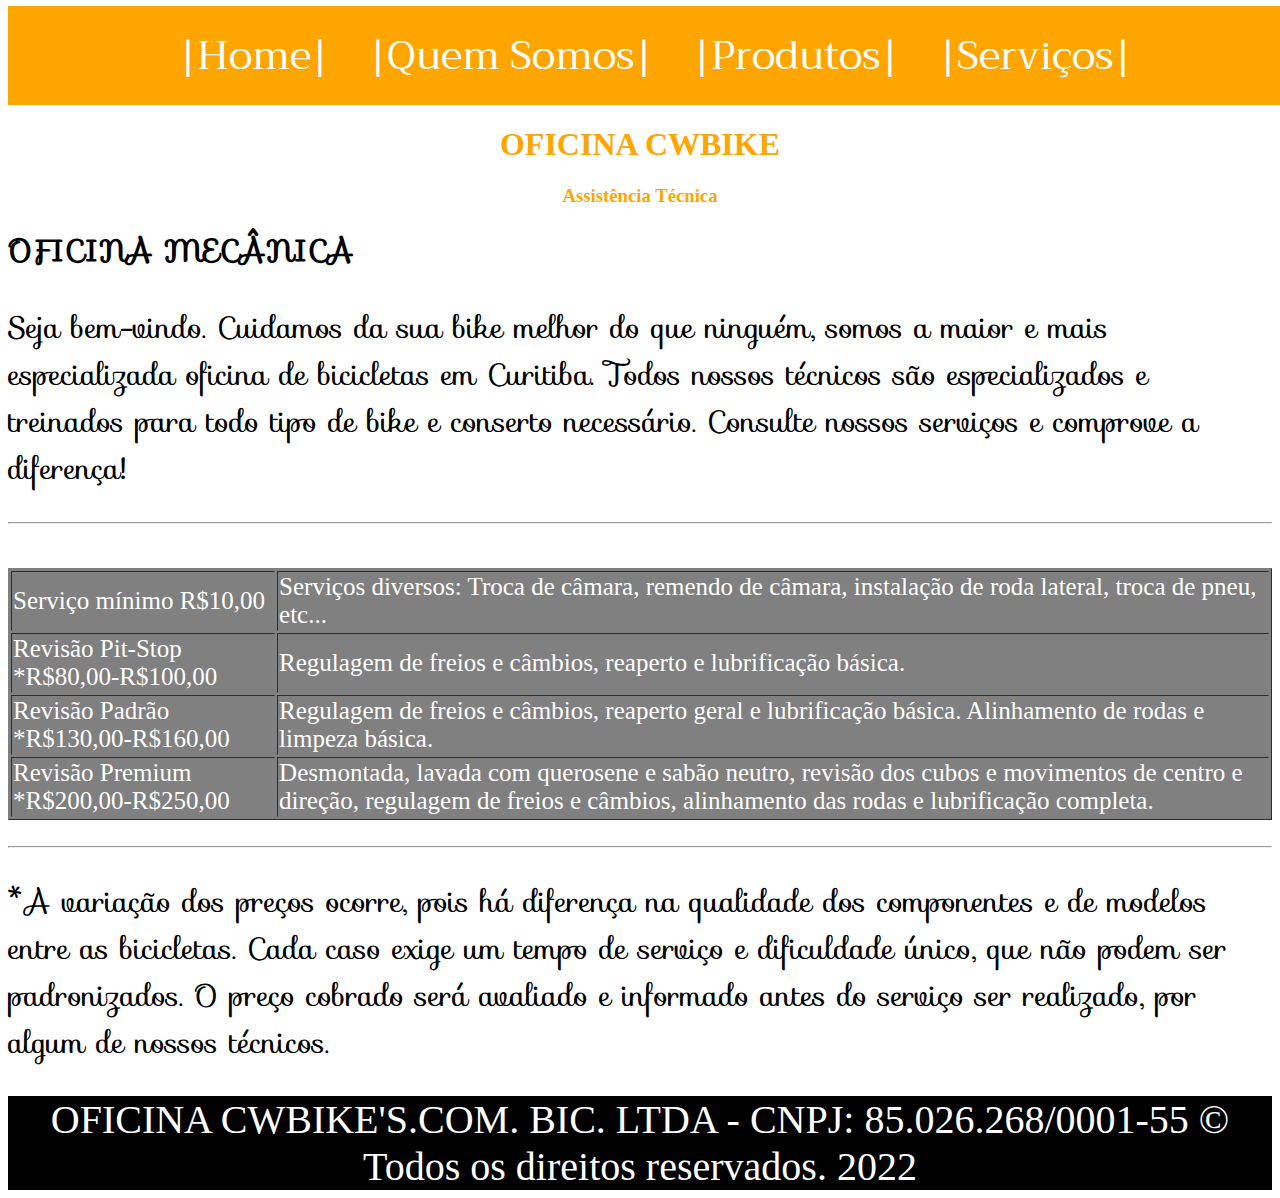
<file: index.html>
<!DOCTYPE html>
<html lang="pt-br">

<head>
    <meta charset="UTF-8">
    <meta http-equiv="X-UA-Compatible" content="IE=edge">
    <meta name="viewport" content="width=device-width, initial-scale=1.0">
    <link rel="stylesheet" href="./CSS/estilo.css">
    <link rel="stylesheet" href="https://fonts.googleapis.com/css?family=Trirong">
    <link rel="stylesheet" href="https://fonts.googleapis.com/css?family=Sofia&effect=fire">
    <link rel="stylesheet" href="https://fonts.googleapis.com/css?family=Sofia&effect=fire">
    
 
    <title>Home</title>
</head>

<body>
    <nav>
        <a href="index.html">|Home|</a>
        <a href="quemsomos.html">|Quem Somos|</a>
        <a href="produtos.html">|Produtos|</a>
        <a href="servico.html">|Serviços|</a>
    </nav>
    <div class="pagina">
    <section>
        <div class="oficina">
            <h1>OFICINA CWBIKE</h1>
            <h3>Assistência Técnica</h3>
        </div>

        <div>
            <h1 class="titulo">OFICINA MECÂNICA</h1>
            <p class="texto">
                Seja bem-vindo. Cuidamos da sua bike melhor do que ninguém, somos a maior e mais especializada oficina
                de bicicletas em Curitiba. Todos nossos técnicos são especializados e treinados para todo tipo de bike e
                conserto necessário. Consulte nossos serviços e comprove a diferença!</p>
        </div>
        <hr>
        <br><br>
        <table border="1">
            <thead>
                <tr>
                    <td>
                        Serviço mínimo
                        R$10,00</td>
                    <td>Serviços diversos: Troca de câmara, remendo de câmara, instalação de roda lateral, troca de
                        pneu, etc...</td>
                </tr>
                <tr>
                    <td>Revisão Pit-Stop

                        *R$80,00-R$100,00</td>
                    <td>Regulagem de freios e câmbios, reaperto e lubrificação básica.</td>
                </tr>
                <tr>
                    <td>Revisão Padrão

                        *R$130,00-R$160,00</td>
                    <td>Regulagem de freios e câmbios, reaperto geral e lubrificação básica. Alinhamento de rodas e
                        limpeza básica.</td>

                </tr>
                <tr>
                    <td>Revisão Premium

                        *R$200,00-R$250,00</td>
                    <td>
                        Desmontada, lavada com querosene e sabão neutro, revisão dos cubos e movimentos de centro e
                        direção, regulagem de freios e câmbios, alinhamento das rodas e lubrificação completa.
                    </td>
                </tr>




            </thead>
        </table>
        <br>
        <hr>
        <p class="texto">
            *A variação dos preços ocorre, pois há diferença na qualidade dos componentes e de modelos entre as
            bicicletas. Cada caso exige um tempo de serviço e dificuldade único, que não podem ser padronizados. O preço
            cobrado será avaliado e informado antes do serviço ser realizado, por algum de nossos técnicos.
        </p>
    </section>
</div>
    <footer>
        OFICINA CWBIKE'S.COM. BIC. LTDA - CNPJ: 85.026.268/0001-55 © Todos os direitos reservados. 2022

    </footer>

</body>

</html>
</file>
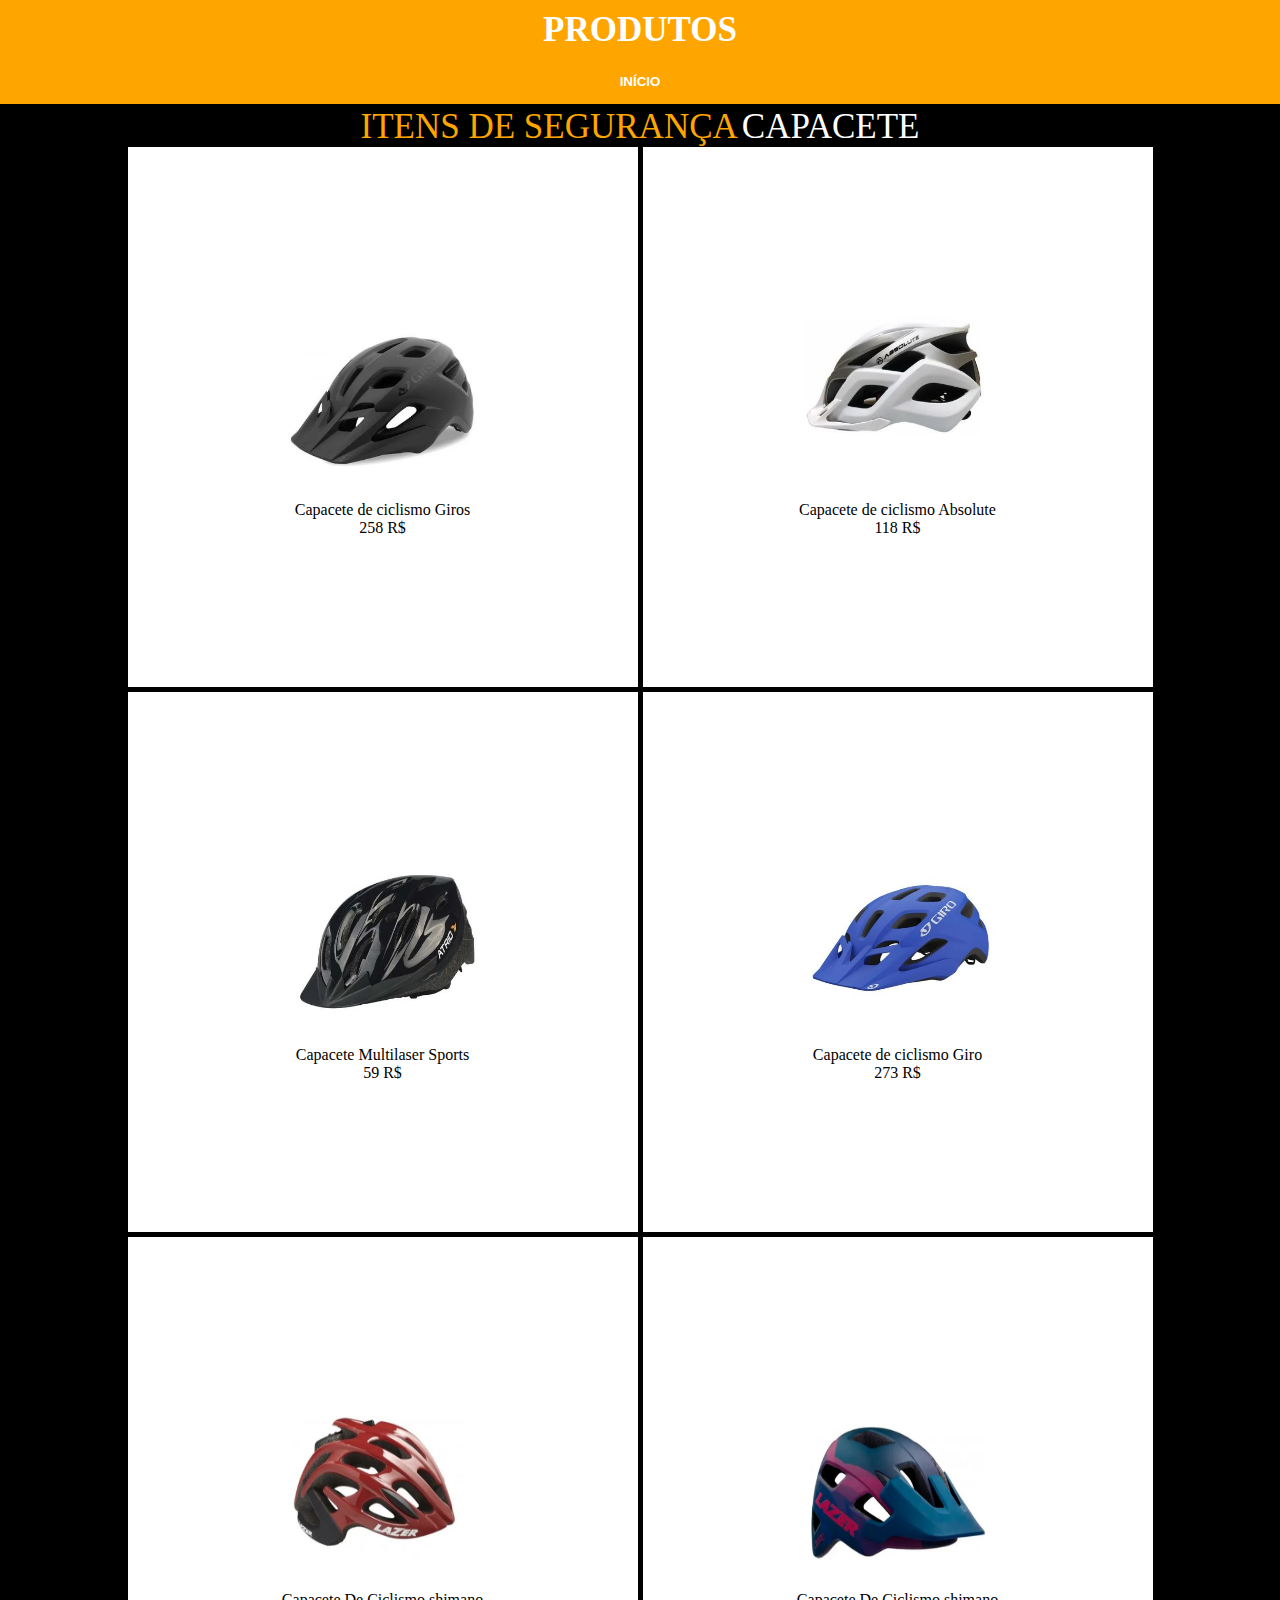
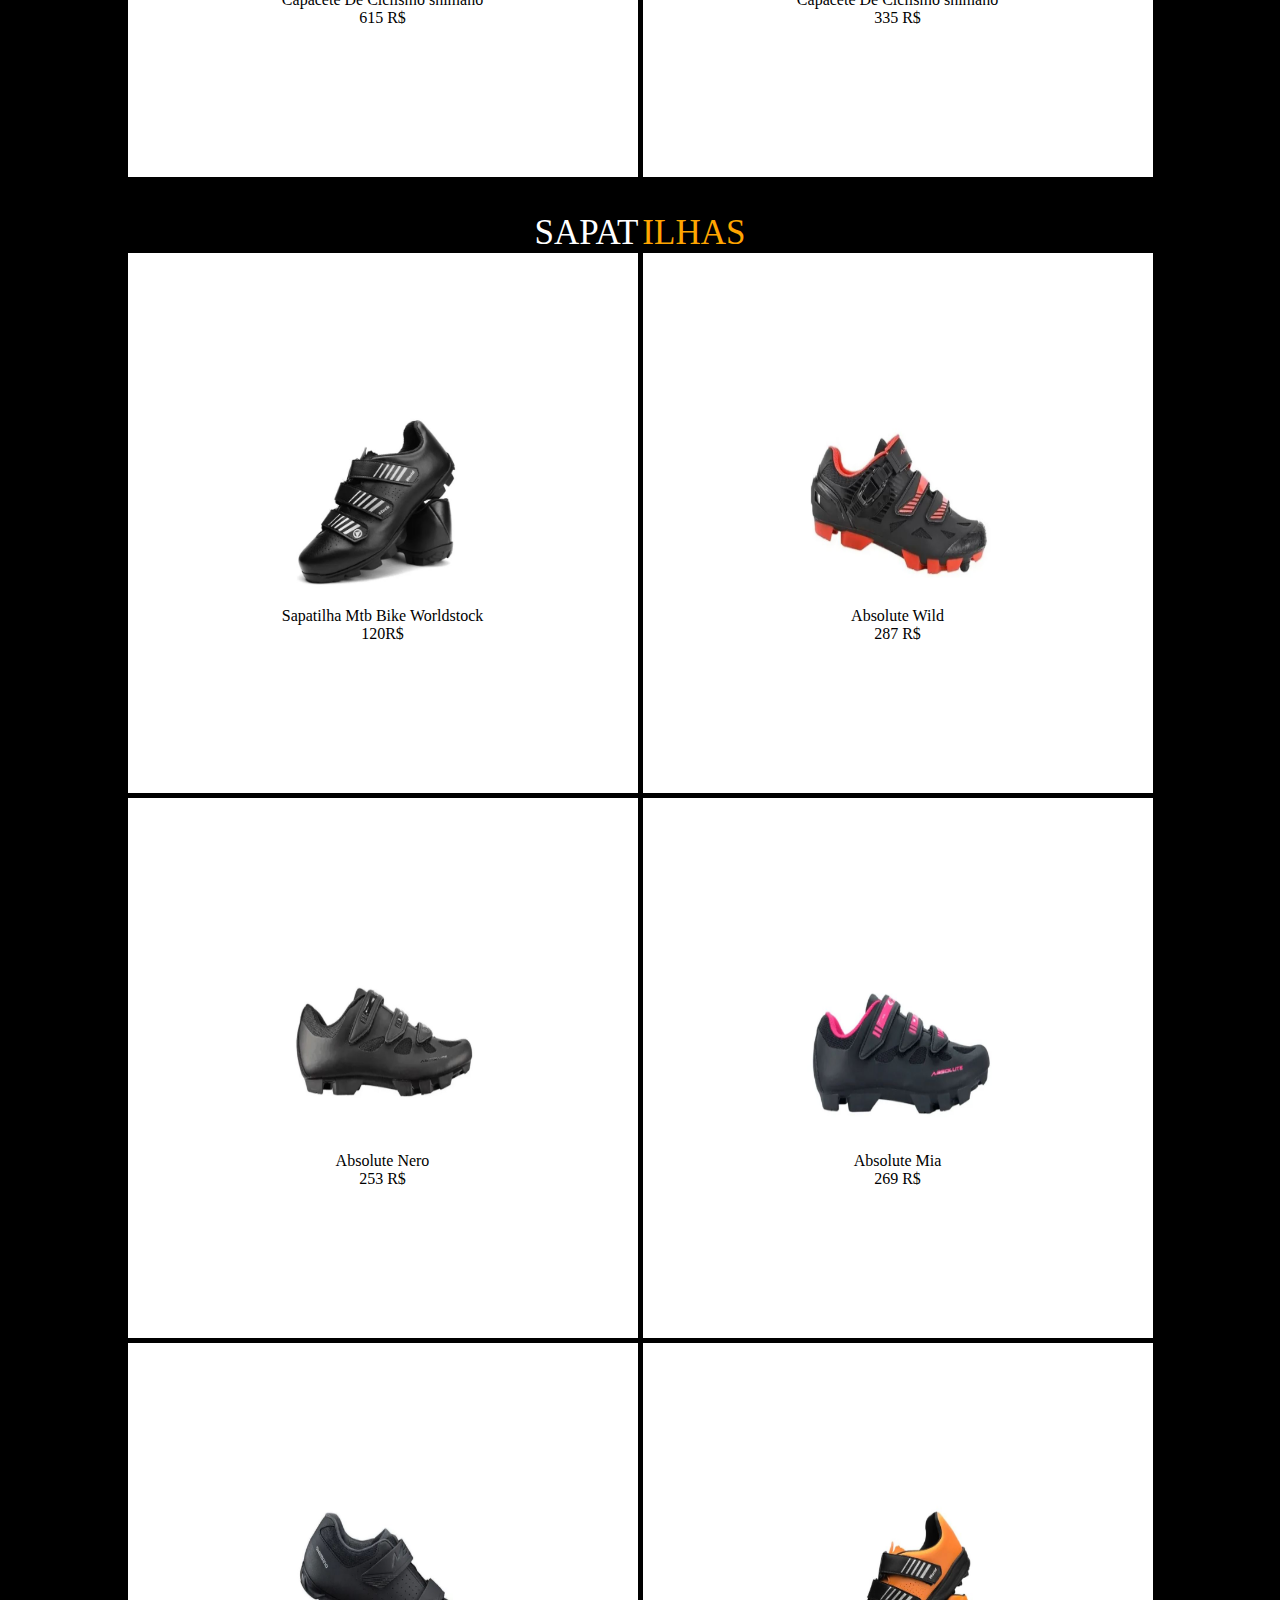
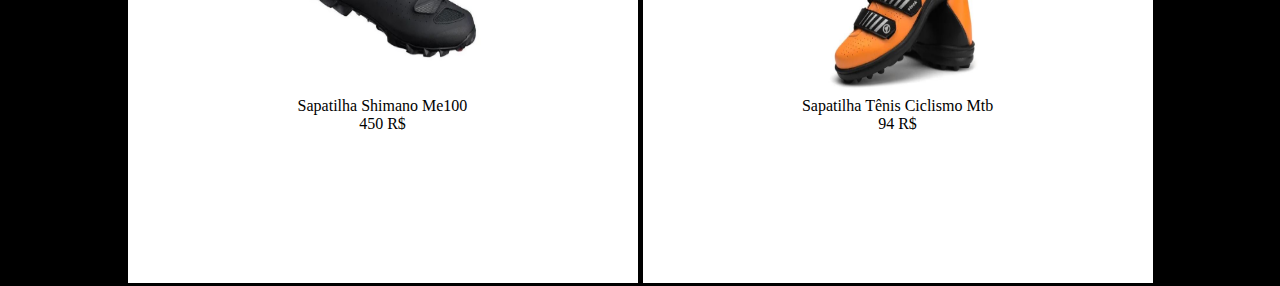
<file: produtos.html>
<!DOCTYPE html>
<html lang="pt-br">

<head>
    <meta charset="UTF-8">
    <meta http-equiv="X-UA-Compatible" content="IE=edge">
    <meta name="viewport" content="width=device-width, initial-scale=1.0">
    <link rel="stylesheet" href="./CSS/estilo-produtos.css">
    <style>
        table {
            width: 1800px;
        }
    </style>
    <title>Produtos</title>

</head>

<body>
    <nav>
        <h1>PRODUTOS</h1>
        <button><a id="botao" href="index.html">INÍCIO</a></button>
    </nav>
    <div id="corpopg">
        <section>
            <div id="titulo">
                <span class="item"> ITENS DE SEGURANÇA</span> <span class="item2">CAPACETE</span>
                <div class="container">
                    <div class="quadrado">
                        <img class="produtos" src="./imagens/capacete 01.JPG" alt="">
                        <p>Capacete de ciclismo Giros</p>
                        <p>258 R$</p>
                    </div>
                    <div class="quadrado">
                        <img class="produtos" src="./imagens/capacete02.JPG" alt="">
                        <p>Capacete de ciclismo Absolute</p>
                        <p>118 R$</p>
                    </div>
                    <div class="quadrado">
                        <img class="produtos" src="./imagens/capacete 03.JPG" alt="">
                        <p>Capacete Multilaser Sports</p>
                        <p>59 R$</p>
                    </div>
                    <div class="quadrado">
                        <img class="produtos" src="./imagens/capacete 04.JPG" alt="">
                        <p>Capacete de ciclismo Giro </p>
                        <p>273 R$</p>
                    </div>
                    <div class="quadrado">
                        <img class="produtos" src="./imagens/capacete 05.JPG" alt="">
                        <p>Capacete De Ciclismo shimano</p>
                        <p>615 R$</p>
                    </div>
                    <div class="quadrado">
                        <img class="produtos" src="./imagens/capacete 06.JPG" alt="">
                        <p>Capacete De Ciclismo shimano</p>
                        <p>335 R$</p>
                    </div>
                </div>
                <br><br>
                <div id="titulo">
                    <span class="item2"> SAPAT</span> <span class="item">ILHAS</span>
                </div>
                <div class="container">
                    <div class="quadrado">
                        <img class="produtos" src="./imagens/sapatilha1.JPG" alt=""><br>
                        <p>Sapatilha Mtb Bike Worldstock</p>
                        <p>120R$</p>
                    </div>
                    <div class="quadrado">
                        <img class="produtos" src="./imagens/sapatilha2.JPG" alt="">
                        <p>Absolute Wild</p>
                        <p>287 R$</p>
                    </div>
                    <div class="quadrado">
                        <img class="produtos" src="./imagens/sapatilha3.JPG" alt="">
                        <p>Absolute Nero</p>
                        <p>253 R$</p>
                    </div>
                    <div class="quadrado">
                        <img class="produtos" src="./imagens/sapatilha4.JPG" alt="">
                        <p>Absolute Mia</p>
                        <p>269 R$</p>
                    </div>
                    <div class="quadrado">
                        <img class="produtos" src="./imagens/sapatilha5.JPG" alt="">
                        <p>Sapatilha Shimano Me100</p>
                        <p>450 R$</p>
                    </div>
                    <div class="quadrado">
                        <img class="produtos" src="./imagens/sapatilha6.JPG" alt="">
                        <p>Sapatilha Tênis Ciclismo Mtb</p>
                        <p>94 R$</p>
                    </div>
                </div>



        </section>
       

    </div>


</body>

</html>
</file>
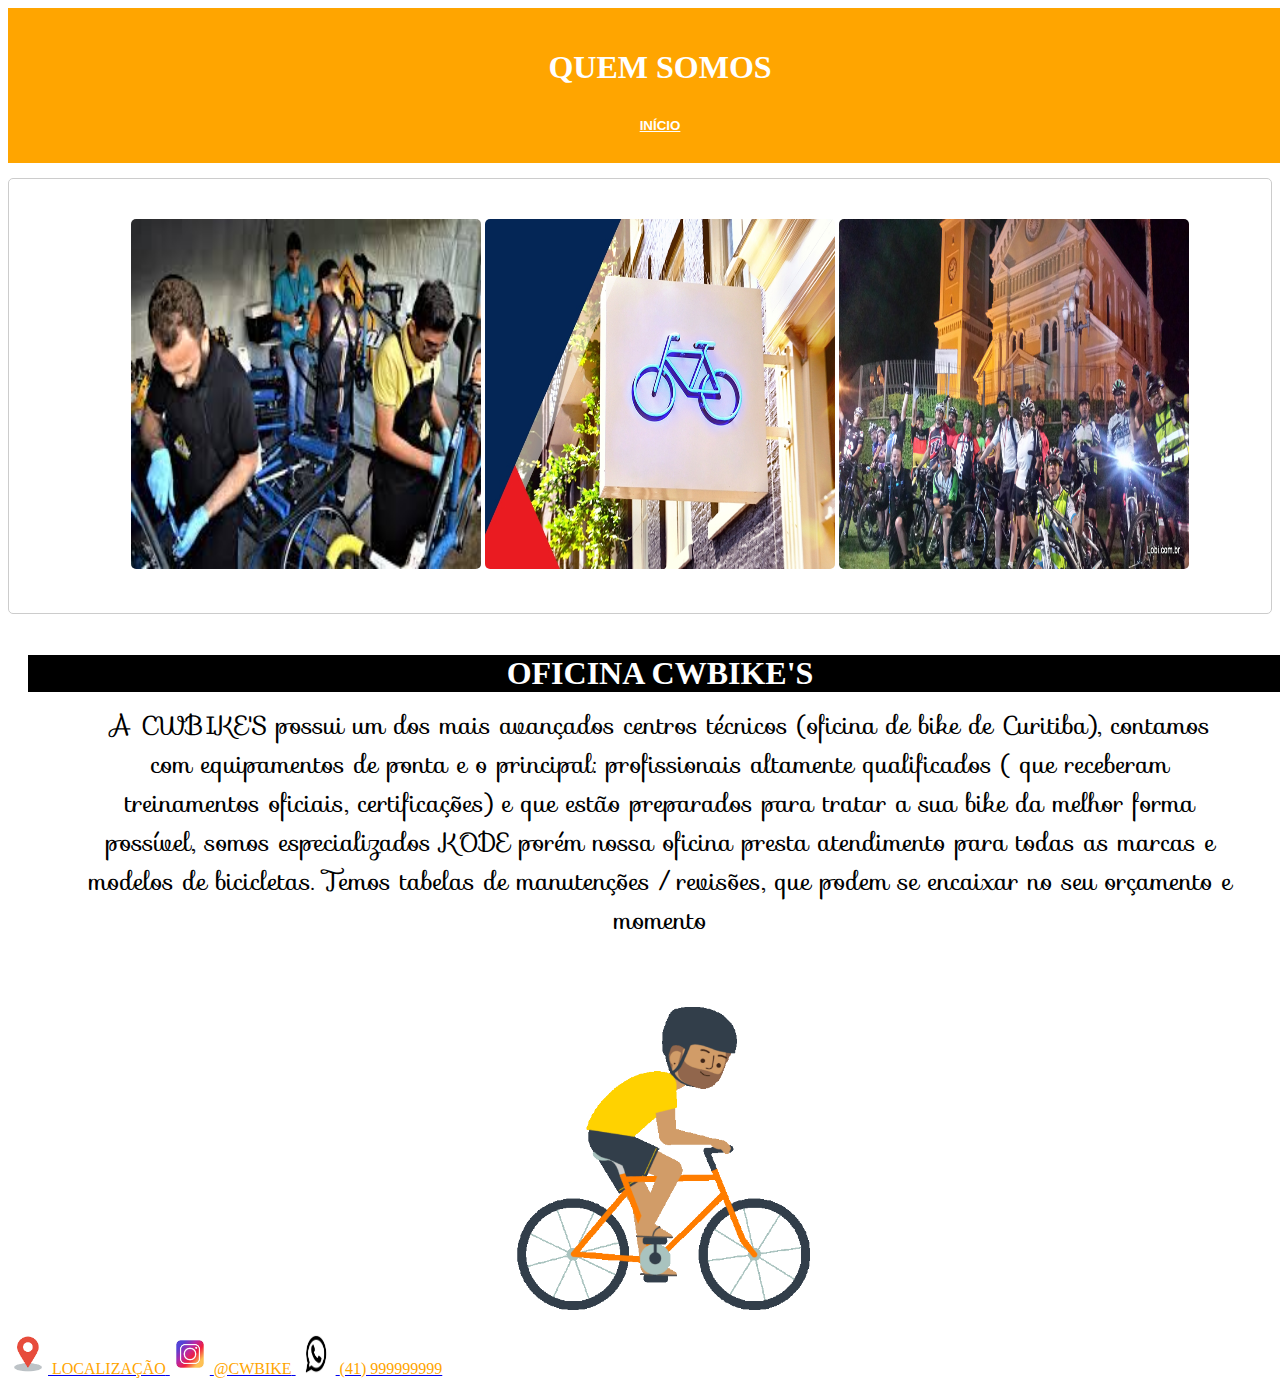
<file: quemsomos.html>
<!DOCTYPE html>
<html lang="pt-br">

<head>
    <meta charset="UTF-8">
    <meta http-equiv="X-UA-Compatible" content="IE=edge">
    <meta name="viewport" content="width=device-width, initial-scale=1.0">
    <link rel="stylesheet" href="https://fonts.googleapis.com/css?family=Trirong">
    <link rel="stylesheet" href="./CSS/estilo-quemsomos.css">
    <link rel="stylesheet" href="index.html">
    <link rel="stylesheet" href="https://fonts.googleapis.com/css?family=Sofia&effect=fire">
    <link href="https://cdn.jsdelivr.net/npm/bootstrap@5.3.0-alpha1/dist/css/bootstrap.min.css" rel="stylesheet"
        integrity="sha384-GLhlTQ8iRABdZLl6O3oVMWSktQOp6b7In1Zl3/Jr59b6EGGoI1aFkw7cmDA6j6gD" crossorigin="anonymous">
    <title>Quem somos</title>
</head>

<body>
    <nav>
        <h1 class="titulonav">QUEM SOMOS</h1>
        <div class="titulonav">
            <button class="titulonav"><a id="botao" href="index.html">INÍCIO</a></button>
        </div>
        </nav>
        <div>

       <div class="card">
        <div id="principal">
            <img class="img1" src="./imagens/mecanico.jpg" alt="">
            <img class="img" src="./imagens/faixada.jpg" alt="">
            <img class="img" src="./imagens/grupo.jpg" alt="">
        </div>

       </div>
        <div>
            
        </div>
        <div id="principal">
            <h1 class="titulo">OFICINA CWBIKE'S</h1>
            <p class="texto">
                A CWBIKE'S possui um dos mais avançados centros técnicos (oficina de bike de Curitiba), contamos com
                equipamentos de ponta e o principal: profissionais altamente qualificados ( que receberam treinamentos
                oficiais, certificações) e que estão preparados para tratar a sua bike da melhor forma possível, somos
                especializados KODE porém nossa oficina presta atendimento para todas as marcas e modelos de bicicletas.
                Temos tabelas de manutenções / revisões, que podem se encaixar no seu orçamento e momento
            </p>
        </div>
        <div id="principal">
            <img class="gif" src="./imagens/bike-bicycle.gif" alt="">

        </div>

        <footer class="navbar bg-light">
            <div class="container">
                <a class="navbar-brand" href="https://goo.gl/maps/GeW5KgJDr3jFdXPF9">
                    <img class="local" src="./imagens/localizacao.png" alt="Bootstrap" width="40" height="40" padding="40px">
                    <span class="local">LOCALIZAÇÃO</span>
                </a>
                <a class="navbar-brand" href="https://www.instagram.com/">
                    <img class="local" src="./imagens/instagram-icone-novo_1057-2227.webp" alt="Bootstrap" width="40" height="40" padding="40px">
                    <span class="local">@CWBIKE</span>
                </a>
                <a class="navbar-brand" href="https://www.instagram.com/">
                    <img class="local" src="./imagens/whats.png" alt="Bootstrap" width="40" height="40" padding="40px">
                    <span class="local">(41) 999999999</span>
                </a>
            </div>
        </footer>

    </div>
 </div>












    <script src="https://cdn.jsdelivr.net/npm/@popperjs/core@2.11.6/dist/umd/popper.min.js"
        integrity="sha384-oBqDVmMz9ATKxIep9tiCxS/Z9fNfEXiDAYTujMAeBAsjFuCZSmKbSSUnQlmh/jp3"
        crossorigin="anonymous"></script>
    <script src="https://cdn.jsdelivr.net/npm/bootstrap@5.3.0-alpha1/dist/js/bootstrap.min.js"
        integrity="sha384-mQ93GR66B00ZXjt0YO5KlohRA5SY2XofN4zfuZxLkoj1gXtW8ANNCe9d5Y3eG5eD"
        crossorigin="anonymous"></script>

</body>

</html>
</file>
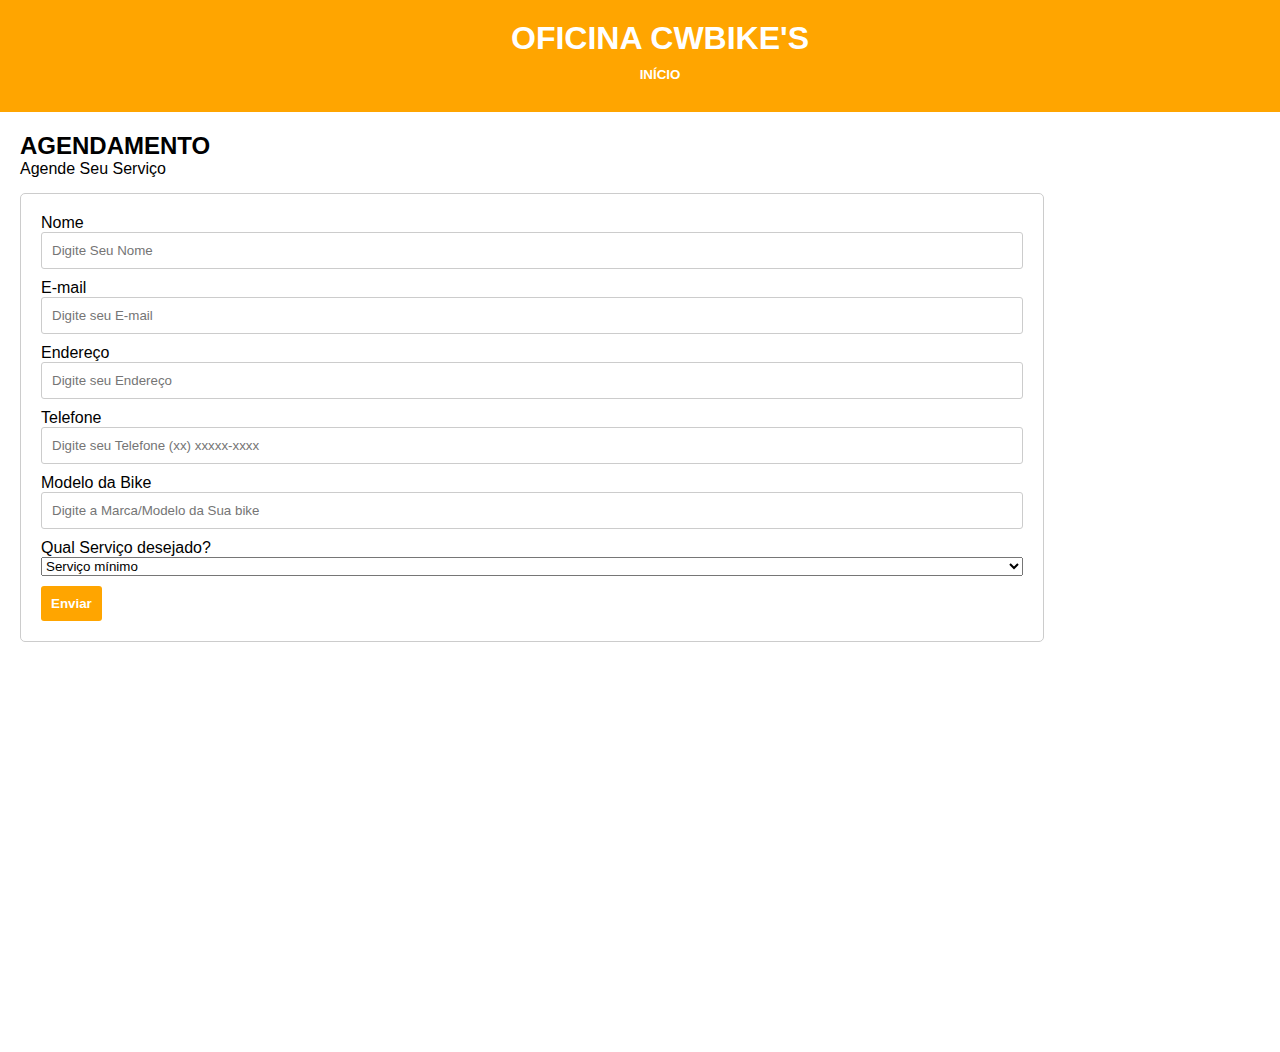
<file: servico.html>
<!DOCTYPE html>
<html lang="pt-br">

<head>
    <meta charset="UTF-8">
    <meta http-equiv="X-UA-Compatible" content="IE=edge">
    <meta name="viewport" content="width=device-width, initial-scale=1.0">
    <link rel="stylesheet" href="CSS/estilo-servico.css">
    <link rel="stylesheet" href="./JS/script.js">
  

    <title>Serviço</title>
</head>

<body>
    
    <nav>
        <h1 class="titulonav">OFICINA CWBIKE'S</h1>
        <div class="titulonav">
            <button class="titulonav"><a id="botao" href="index.html">INÍCIO</a></button>
        </div>
        </nav>
    
    <main>
        <div class="title">
            <h2>AGENDAMENTO</h2>
            <span>Agende Seu Serviço</span>
        </div>
        <form action="https://api.staticforms.xyz/submit" method="POST">
        <input type="hidden" name="accessKey" value="cca01cde-1f6a-42e0-9f26-b3679f4e036f">
        <div class="card">
            <div class="lineInput">
                <label>Nome</label>
                <input name="name" type="text" id="produto" placeholder="Digite Seu Nome">
            </div>
            <div class="lineInput">
                <label>E-mail</label>
                <input name="email" type="text" id="preco" placeholder="Digite seu E-mail">
            </div>
            <div class="lineInput">
                <label>Endereço</label>
                <input name="message" type="text" id="preco" placeholder="Digite seu Endereço">
            </div>
            <div class="lineInput">
                <label>Telefone</label>
                <input name="phone" type="tel" id="preco" placeholder="Digite seu Telefone (xx) xxxxx-xxxx">
            </div>
            <div class="lineInput">
                <label>Modelo da Bike</label>
                <input name="message" type="text" id="preco" placeholder="Digite a Marca/Modelo da Sua bike">
            </div>
            <div class="lineInput">
                <label>Qual Serviço desejado?</label>
                <select name="message" name="time">
                    <option>Serviço mínimo</option>
                    <option>Revisão Pit-Stop</option>
                    <option>Revisão Padrão</option>
                    <option>Revisão Premium</option>
                </select>
            </div>
            <button onclick="alert('Serviço Agendado Obrigado !')">Enviar</button>
        </div>
        </form>
    </main>

</body>
</html>
</file>
<file: CSS/estilo.css>
nav{
    text-align: center;
    font-family: "Trirong", serif;
    font-size: 40px;
    background-color: orange;
    color: white;
    margin-top: -2px;
    display: inline-block;
    --tamanho: 20px;
   width: 100%;
   padding: var(--tamanho);
    
}
nav, a{
    text-decoration:none;
    color: white;
    padding: 15px;
}
a:hover{
    background: rgb(100, 66, 2);

}

.oficina{
   text-align: center;
    background-color: white;
    color: orange;
}

.texto{
font-family: "Sofia", sans-serif;
font-size: 30px;
}
.titulo{
    font-family: "Sofia", sans-serif;
    font-size: 30px;
}

footer{
    background-color: black;
    color: white;
    text-align: center;
    font-size: 40px;
}

table,tr,td{
    font-size: 25px;
    background: gray;
    color: white;
   
}
</file>
<file: CSS/estilo-produtos.css>
nav{
    background-color: orange;
}
nav,h1{
    color:white;
    font-size: 35px;
    text-align: center;
    margin: 0;
    padding: 5px;
}
button{
    border: 0;
    padding: 10px;
    outline: 0;
    background: orange;
    color: #fff;
    border-radius: 3px;
    font-weight:bold;
    transition: 0.3ms;
    }
    button:hover{
        background: rgb(100, 66, 2);

    }

    #botao{
        color: gray;
        color: white;

    }
    a{
        text-decoration: none;
    }
    #corpopg{
        border: solid black 3px;
    }
    #titulo{
        background: black;
        text-align: center;
   
    }
    .item{
        color: orange;
        font-size: 35px;
    }
    .item2{
        color: white;
        font-size: 35px;
    }
    .produtos{
        width: 200px;
        height: 200px;
        margin-left: 10px;
       

    }
    .descricao{
      text-align: center;
      margin-top: 200px;
    }
    #titulo2{
        background-color: black;
        text-align: center;
               
    }
    @media(max-whidth:1920px){
        .produtos, nav, section,table,img{
            width: 1200px;
        }
    }

    @media(max-whidth:1200px){
        .produtos, nav, section,table,img{
            width: 1024px;
        }
    }

    @media(max-whidth:1024px){
        .produtos, nav, section,table,img{
            width: 700px;
        }
    }
    @media(max-whidth:700px){
        .produtos, nav, section,table,img{
            width: 400px;
        }
    }

    @media(max-whidth:400px){
        .produtos, nav, section,table,img{
            width: 300px;
        }
    }
    
    @media(max-whidth:300px){
        .produtos, nav, section,table,img{
            width: 200px;
        }
    }
    @media(max-whidth:200px){
        .produtos, nav, section,table,img{
            width: 100px;
        }
    }

    *{
    margin: 0;
    padding: 0;
    box-sizing: border-box;
}

body{
    height: 100vh;
    width: 100%;
    
}

main{
    height: 100vh;
    max-width: 80%;
    margin: auto;
}

.container{
    height: 100%;
    display: flex;
    flex-wrap: wrap;
    gap: 5px;
    align-items: center;
    justify-content: center;
}

.quadrado{
    display: inline-block;
    background-color: white;
    --tamanho: 150px;
    padding: var(--tamanho);
   
}
.quadradoo{
    display: inline-block;
    background-color: white;
    --tamanho: 150px;
    padding: var(--tamanho);
   
}
</file>
<file: CSS/estilo-quemsomos.css>
nav{
    background: orange;
    color:white;
    display: inline-block;
     --tamanho: 20px;
    width: 100%;
    padding: var(--tamanho);
}
.titulonav{
    text-align: center;

}

button{
    border: 0;
    padding: 10px;
    outline: 0;
    background: orange;
    color: #fff;
    border-radius: 3px;
    font-weight:bold;
    transition: 0.3ms;
    }
    button:hover{
        background: rgb(100, 66, 2);

    }

    #botao{
        color: gray;
        color: white;
        

    }
    #principal{
     display: inline-block;
    --tamanho: 20px;
     width: 100%;
     padding: var(--tamanho);
     text-align: center;
   
    }

    .img{
        width: 350px;
        height: 350px;
        border-radius: 5px;
        
    }
    .img1{
        width: 350px;
        height: 350px;
        border-radius: 5px;
        
    }
    .titulo{
        background: black;
        color: #fff;
        text-align: center;
    }
    .texto{
        font-family: "Sofia", sans-serif;
        color: black;
        font-size: 25px;
        margin-top: -8px;
        margin-left: 60px;
     margin-right: 60px;
    }
    .local{
        
        color: orange;
    }
       
    .gif{
        width: 300px;
       
    }
    .card{
        background: white;
        border: 1px solid #ccc;
        padding: 20px;
        margin-top: 15px;
        border-radius:5px;
    }
</file>
<file: CSS/estilo-servico.css>
*{
    margin: 0;
}
body{
    font-family: 'Roboto', sans-serif;
    min-width: 100vw;
}
nav{
    background: orange;
    color:white;
    display: inline-block;
     --tamanho: 20px;
    width: 100%;
    padding: var(--tamanho);
}
.titulonav{
    text-align: center;

}

main{
    padding: 30px 50px;
    padding: 2rem 4rem;
    display: inline-block;
     --tamanho: 20px;
    width: 100%;
    padding: var(--tamanho);
}
.card{
    background: white;
    border: 1px solid #ccc;
    padding: 20px;
    margin-top: 15px;
    border-radius:5px;
}
.lineInput{
    display: grid;
    margin-bottom: 10px;
}

input{
    padding: 10px;
    border: 1px solid #ccc;
    border-radius: 3px;
    outline: 0;
}

button{
    border: 0;
    padding: 10px;
    outline: 0;
    background: orange;
    color: #fff;
    border-radius: 3px;
    font-weight:bold;
    transition: 0.3ms;
    }
    button:hover{
        background: rgb(100, 66, 2);

    }

    #botao{
        color: gray;
        color: white;
       
        

    }
    a{
        text-decoration: none;
    }
    .local{
        margin-left: 700px;
    }
    .mapa{
        margin-left: 500px;
        height: 200px;
    }
    #corpo{
        border: solid gray 3px;
    }
    .icone{
        width: 70px;
        height: 70px;
    }

    body{
        width: 1920px;
    }
    

    @media(max-whidth:1920px){
        header,  main, section,label,buton{
            width: 1200px;
        }
    }

    @media(max-whidth:1200px){
        header,  main, section,label,buton,nav{
            width: 1024px;
        }
    }

    @media(max-whidth:1024px){
        header,  main, section,label,buton,nav{
            width: 700px;
        }
    }
    @media(max-whidth:700px){
        header,  main, section,label,buton,nav{
            width: 400px;
        }
    }

    @media(max-whidth:400px){
        header,  main, section,label,buton,nav{
            width: 300px;
        }
    }
    
    @media(max-whidth:300px){
        header,  main, section,label,buton,nav{
            width: 200px;
        }
    }
    @media(max-whidth:200px){
        header,  main, section,label,buton,nav{
            width: 100px;
        }
    }
    body{
        height: 100vh;
        width: 100%;
        
    }
    
    main{
        height: 100vh;
        max-width: 80%;
        margin: auto;
    }
    
    .container{
        height: 100%;
        display: flex;
        flex-wrap: wrap;
        gap: 5px;
        align-items: center;
        justify-content: center;
    }
    
    .quadrado{
        display: inline-block;
        background-color: white;
        --tamanho: 150px;
        padding: var(--tamanho);
       
    }
</file>
